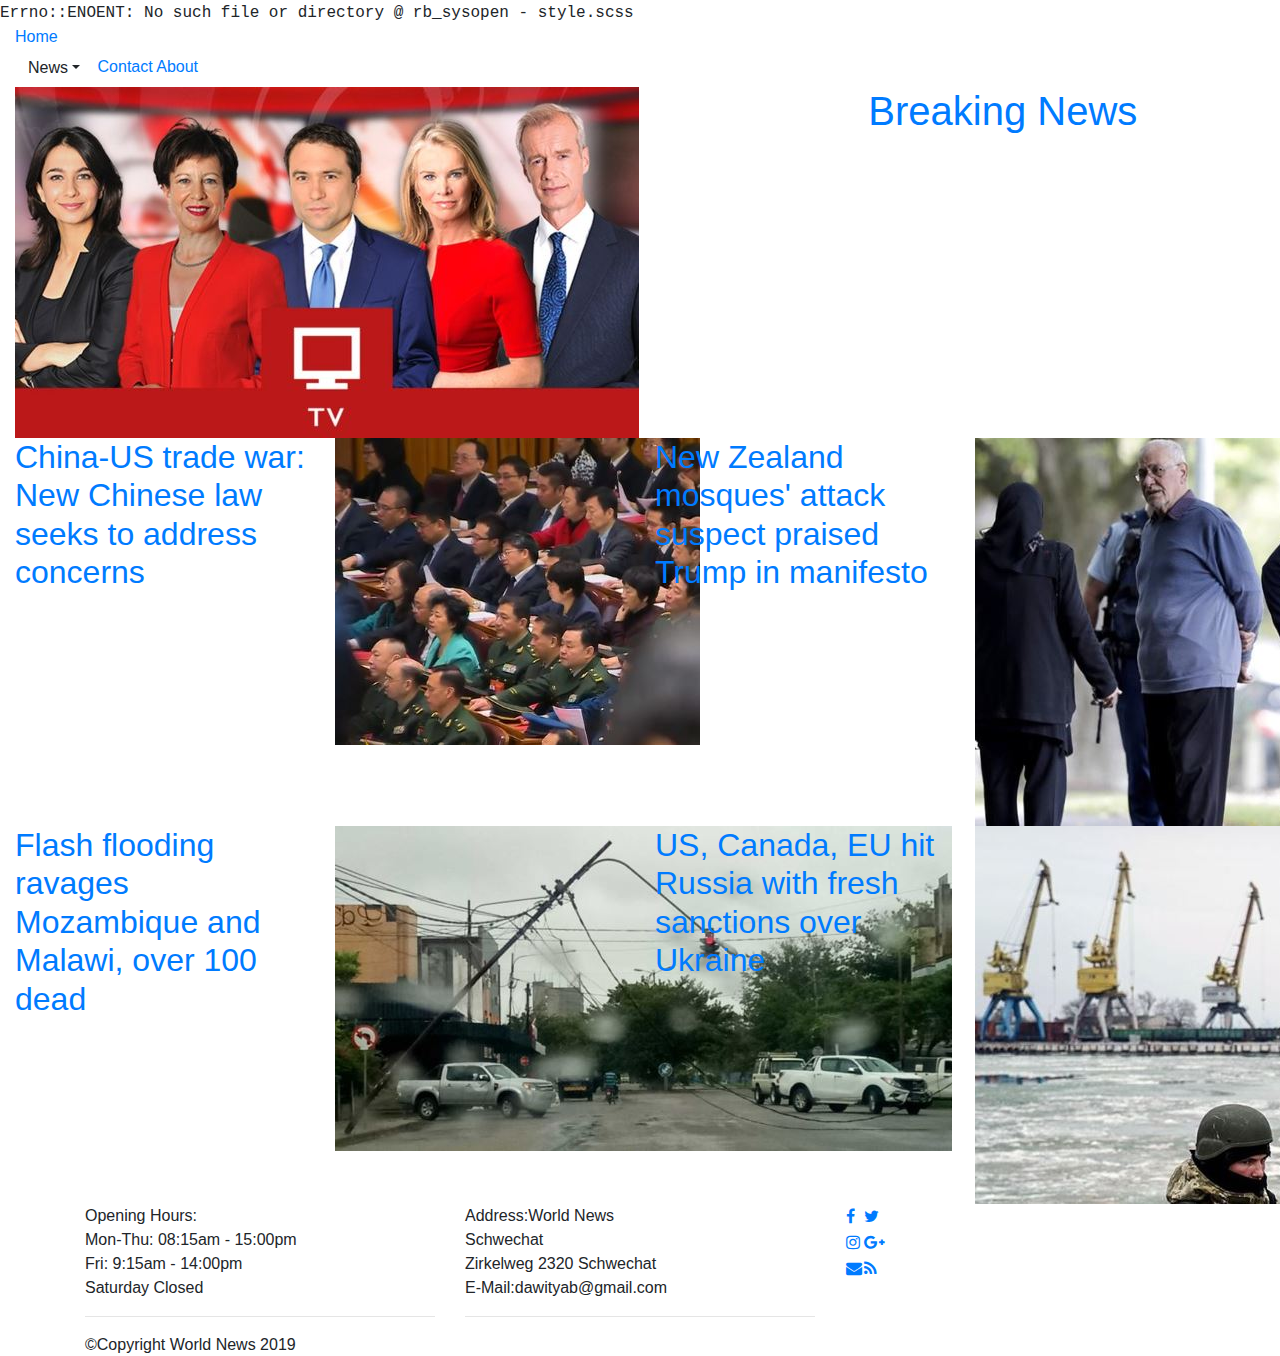
<file: index.html>
<!DOCTYPE html>
<html>
<head>
	<title>Home</title>
	 <meta charset="utf-8">
  <meta name="viewport" content="width=device-width, initial-scale=1">
  <link rel="stylesheet" href="https://maxcdn.bootstrapcdn.com/bootstrap/4.3.1/css/bootstrap.min.css">
  <script src="https://ajax.googleapis.com/ajax/libs/jquery/3.3.1/jquery.min.js"></script>
  <script src="https://cdnjs.cloudflare.com/ajax/libs/popper.js/1.14.7/umd/popper.min.js"></script>
  <script src="https://maxcdn.bootstrapcdn.com/bootstrap/4.3.1/js/bootstrap.min.js"></script>
    <link rel="stylesheet" type="text/css" href="style.css">
    <link rel="stylesheet" href="https://cdnjs.cloudflare.com/ajax/libs/font-awesome/4.7.0/css/font-awesome.min.css">
<body>
	<div class="container-fluid">
	<div class="row">
		<div class="col-lg-12 col-sm-12 col-xs-12 " id="nav-style">
	<div class="navigates">
  	<a class="active" href="index.html">Home</a>
  	 <div class="dropdown">
  	 	<button class="btn btn-default dropdown-toggle" type="button" data-toggle="dropdown">News</button>
  	 	<span class="caret"></span>
  	 	<ul class="dropdown-menu">
      <li><a href="top-news.html">HEAD NEWS</a></li>
      <li><a href="sport.html">SPORT</a></li>
      <li><a href="economy.html">Economy</a></li>
      <li><a href="entertinment">ENTERTINMENT</a></li>
    </ul>
  	<a href="contact.html">Contact</a>
  	<a href="about-us.html">About</a>
	</div>
</div>
  </div>
</div>
 


<div class="row">
	<div class="col-lg-8 col-sm-8 col-xs-12 ">
	 <div class="readers">

  <img src="news_readers.jpg" alt="readers" class="responsive"> 
       
    

   </div>
     </div>
     <div class="col-lg-4 col-sm-4 col-xs-12 ">
     	<h1 class="Breaking"><a href="https://www.bbc.co.uk/programmes/p01zws4c">Breaking News</a></h1>
     </div>
     </div>
 </div>
 <div class="container-fluid">
<div class="row">
	<div class="col-lg-3 col-sm-3 col-xs-12 ">
<h2 class="header"><a href="https://www.aljazeera.com/news/2019/03/china-us-trade-war-chinese-law-seeks-address-concerns-190315131813523.html">China-US trade war: New Chinese law seeks to address concerns</a></h2>
</div>
<div class="col-lg-3 col-sm-3 col-xs-12 ">

<img src="news2.JPG" alt="news1" class="news-img"> 

</div>
<div class="col-lg-3 col-sm-3 col-xs-12 ">
<h2 class="header"><a href="https://www.aljazeera.com/news/2019/03/zealand-mosques-attack-suspect-praised-trump-manifesto-190315100143150.html">New Zealand mosques' attack suspect praised Trump in manifesto</a></h2>
</div>
<div class="col-lg-3 col-sm-3 col-xs-12 ">

<img src="news3.JPG" alt="news2" class="news-img"> 

</div>
</div>

<div class="row">
	<div class="col-lg-3 col-sm-3 col-xs-12 ">
<h2 class="header"><a href=https://www.aljazeera.com/news/2019/03/flash-flooding-ravages-mozambique-malawi-100-dead-190314055357028.html>
	Flash flooding ravages Mozambique and Malawi, over 100 dead
</a></h2>
</div>
<div class="col-lg-3 col-sm-3 col-xs-12 ">

<img src="news4.JPG" alt="news4" class="news-img"> 

</div>
<div class="col-lg-3 col-sm-3 col-xs-12 ">
<h2 class="header"><a href=https://www.aljazeera.com/news/2019/03/canada-eu-hit-russia-fresh-sanctions-ukraine-190315173304135.html>
	US, Canada, EU hit Russia with fresh sanctions over Ukraine
</a></h2>
</div>
<div class="col-lg-3 col-sm-3 col-xs-12 ">

<img src="news5.JPG" alt="news5" class="news-img"> 

</div>
</div>


<footer class="panel-footer">
    <div class="container">
      <div class="row">
        <section id="hours" class="col-lg-4 col-sm-4 col-xs-12 ">
          <span>Opening Hours:</span><br>
          Mon-Thu: 08:15am - 15:00pm<br>
          Fri: 9:15am - 14:00pm<br>
          Saturday Closed
          <hr>
        </section>
        <section id="address" class="col-lg-4 col-sm-4 col-xs-12 ">
          <span>Address:World News</span><br>
          <p>Schwechat<br>
          	Zirkelweg
          	2320 Schwechat<br>
          	E-Mail:dawityab@gmail.com
          </p>
          <hr>
        </section>
        <section id="social-media" class="col-lg-4 col-sm-4 col-xs-12 ">
        	<table class="table-styl">
    
      <tr>
        <td><a href="http://www.facebook.com"><i class="fa fa-facebook"></i></a></td>
        <td><a href="http://www.twitter.com"><i class="fa fa-twitter"></i></a></td>
        </tr>
        <tr>
        <td><a href="http://www.instagram.com"><i class="fa fa-instagram"></i></a></td>
        <td><a href="http://www.google.com"><i class="fa fa-google-plus"></i></a></td>
        </tr>
        <tr>
        <td><a href="www.envelope.com"><i class="fa fa-envelope"></i></a></td>
        <td><a href="www.envelope.com"><i class="fa fa-rss">
        </i></a></td>
      </tr>
          </table>
	</section>
      </div>
      <div class="copyright">&copy;Copyright World News 2019</div>
    </div>
  </footer>




</div>


</body>
</html>
</file>
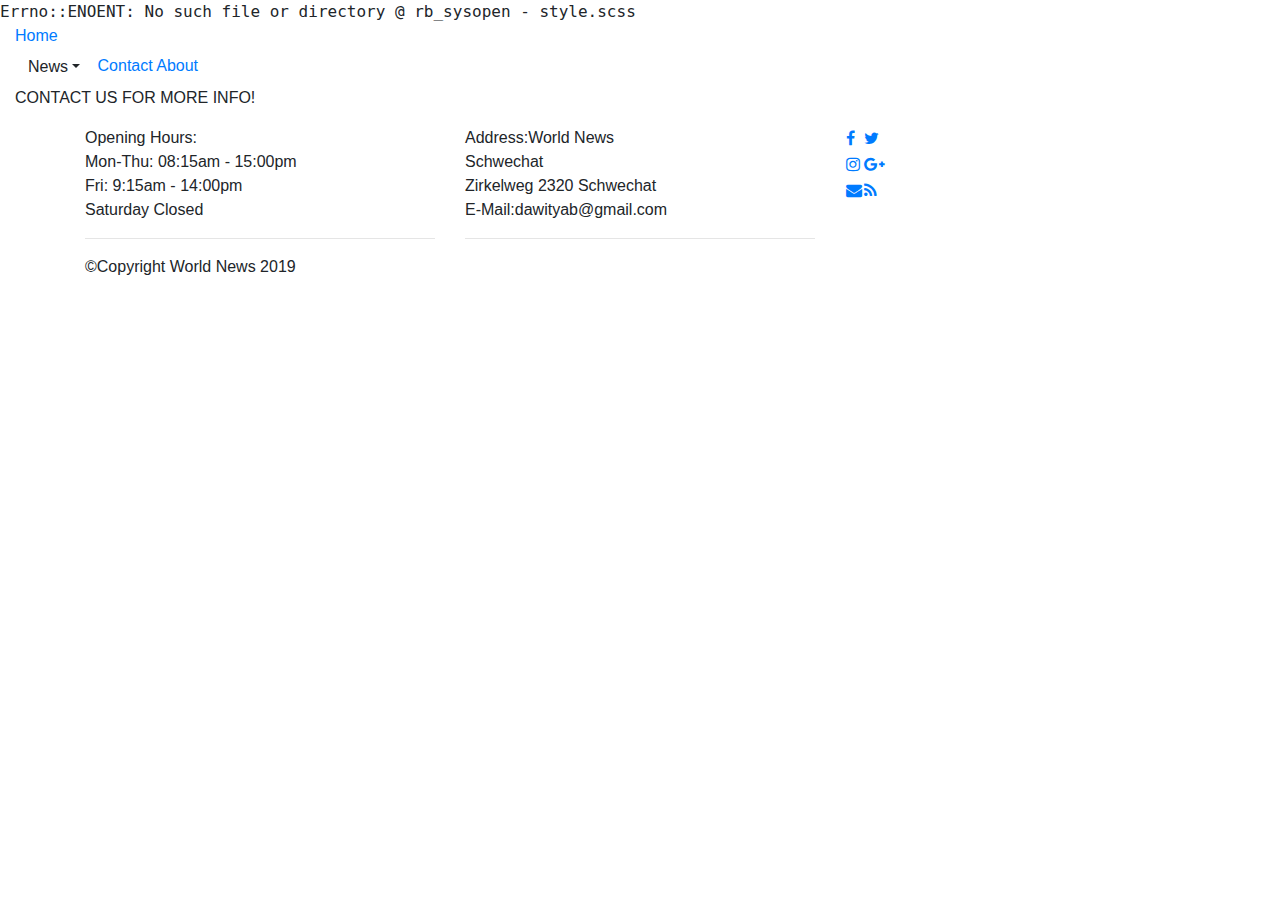
<file: contact.html>
<!DOCTYPE html>
<html>
<head>
	<title>Contact</title>
	 <meta charset="utf-8">
  <meta name="viewport" content="width=device-width, initial-scale=1">
  <link rel="stylesheet" href="https://maxcdn.bootstrapcdn.com/bootstrap/4.3.1/css/bootstrap.min.css">
  <script src="https://ajax.googleapis.com/ajax/libs/jquery/3.3.1/jquery.min.js"></script>
  <script src="https://cdnjs.cloudflare.com/ajax/libs/popper.js/1.14.7/umd/popper.min.js"></script>
  <script src="https://maxcdn.bootstrapcdn.com/bootstrap/4.3.1/js/bootstrap.min.js"></script>
    <link rel="stylesheet" type="text/css" href="style.css">
    <link rel="stylesheet" href="https://cdnjs.cloudflare.com/ajax/libs/font-awesome/4.7.0/css/font-awesome.min.css">
<body>
	<div class="container-fluid">
	<div class="row">
		<div class="col-lg-12 col-sm-12 col-xs-12 " id="nav-style">
	<div class="navigates">
  	<a href="index.html">Home</a>
  	 <div class="dropdown">
  	 	<button class="btn btn-default dropdown-toggle" class="active" type="button" data-toggle="dropdown" >News</button>
  	 	<span class="caret"></span>
  	 	<ul class="dropdown-menu">
      <li><a href="top-news.html">HEAD NEWS</a></li>
      <li><a href="sport.html">SPORT</a></li>
      <li><a href="economy.html">ECONOMY</a></li>
      <li><a href="entertinment.html">ENTERTINMENT</a></li>
    </ul>
  	<a href="contact.html" class="active">Contact</a>
  	<a href="about-us.html">About</a>
	</div>
</div>
  </div>
</div>
 



     </div>
 
 <div class="container-fluid">
<div class="row">
	<div class="col-lg-12 col-sm-12 col-xs-12 ">
<p class="contact"> CONTACT US FOR MORE INFO!</p>
</div>
</div>


<footer class="panel-footer">
    <div class="container">
      <div class="row">
        <section id="hours" class="col-lg-4 col-sm-4 col-xs-12 ">
          <span>Opening Hours:</span><br>
          Mon-Thu: 08:15am - 15:00pm<br>
          Fri: 9:15am - 14:00pm<br>
          Saturday Closed
          <hr>
        </section>
        <section id="address" class="col-lg-4 col-sm-4 col-xs-12 ">
          <span>Address:World News</span><br>
          <p>Schwechat<br>
          	Zirkelweg
          	2320 Schwechat<br>
          	E-Mail:dawityab@gmail.com
          </p>
          <hr>
        </section>
        <section id="social-media" class="col-lg-4 col-sm-4 col-xs-12 ">
        	<table class="table-styl">
    
      <tr>
       <td><a href="http://www.facebook.com"><i class="fa fa-facebook"></i></a></td>
        <td><a href="http://www.twitter.com"><i class="fa fa-twitter"></i></a></td>
        </tr>
        <tr>
        <td><a href="http://www.instagram.com"><i class="fa fa-instagram"></i></a></td>
        <td><a href="http://www.google.com"><i class="fa fa-google-plus"></i></a></td>
        </tr>
        <tr>
        <td><a href="www.envelope.com"><i class="fa fa-envelope"></i></a></td>
        <td><a href="www.envelope.com"><i class="fa fa-rss">
        </i></a></td>
      </tr>
          </table>
	</section>
      </div>
      <div class="copyright">&copy;Copyright World News 2019</div>
    </div>
  </footer>




</div>


</body>
</html>
</file>
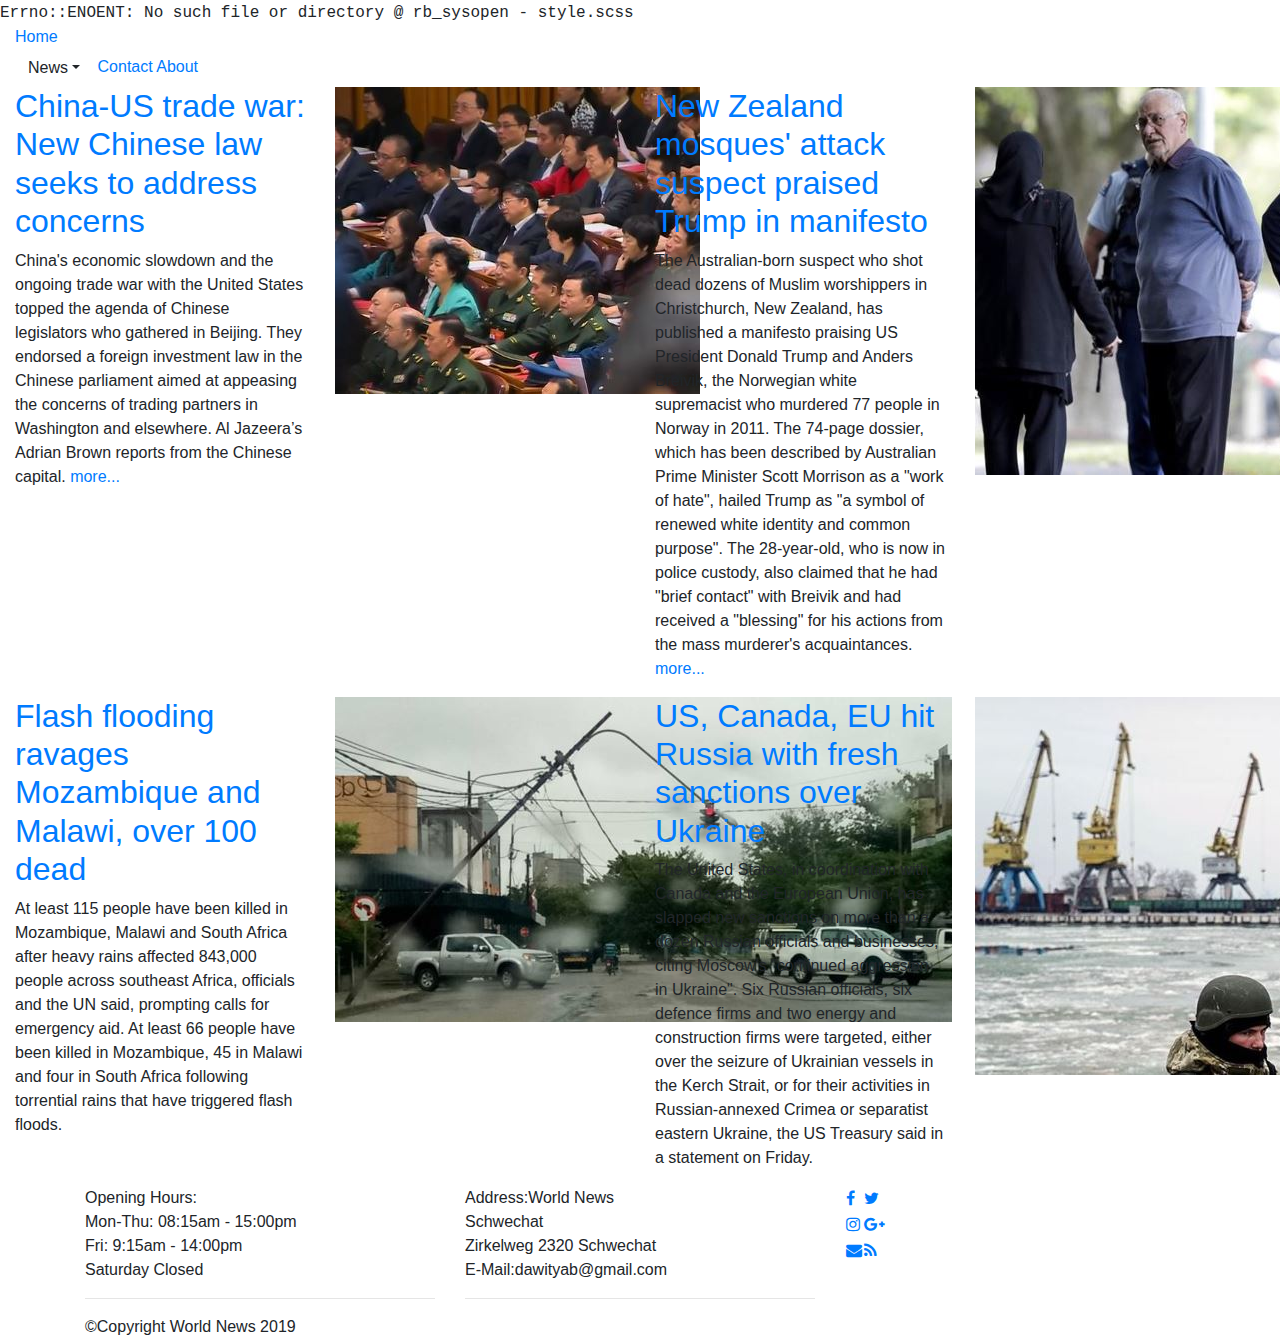
<file: top-news.html>
<!DOCTYPE html>
<html>
<head>
	<title>News</title>
	 <meta charset="utf-8">
  <meta name="viewport" content="width=device-width, initial-scale=1">
  <link rel="stylesheet" href="https://maxcdn.bootstrapcdn.com/bootstrap/4.3.1/css/bootstrap.min.css">
  <script src="https://ajax.googleapis.com/ajax/libs/jquery/3.3.1/jquery.min.js"></script>
  <script src="https://cdnjs.cloudflare.com/ajax/libs/popper.js/1.14.7/umd/popper.min.js"></script>
  <script src="https://maxcdn.bootstrapcdn.com/bootstrap/4.3.1/js/bootstrap.min.js"></script>
    <link rel="stylesheet" type="text/css" href="style.css">
    <link rel="stylesheet" href="https://cdnjs.cloudflare.com/ajax/libs/font-awesome/4.7.0/css/font-awesome.min.css">
<body>
	<div class="container-fluid">
	<div class="row">
		<div class="col-lg-12 col-sm-12 col-xs-12 " id="nav-style">
	<div class="navigates">
  	<a href="index.html">Home</a>
  	 <div class="dropdown">
  	 	<button class="btn btn-default dropdown-toggle" class="active" type="button" data-toggle="dropdown" >News</button>
  	 	<span class="caret"></span>
  	 	<ul class="dropdown-menu">
      <li><a href="top-news.html">HEAD NEWS</a></li>
      <li><a href="sport.html">SPORT</a></li>
      <li><a href="economy.html">ECONOMY</a></li>
      <li><a href="entertinment.html">ENTERTINMENT</a></li>
    </ul>
  	<a href="contact.html">Contact</a>
  	<a href="about-us.html">About</a>
	</div>
</div>
  </div>
</div>
 



     </div>
 
 <div class="container-fluid">
<div class="row">
	<div class="col-lg-3 col-sm-3 col-xs-12 ">
<h2 class="header"><a href="https://www.aljazeera.com">China-US trade war: New Chinese law seeks to address concerns</a></h2>
<p class="news">China's economic slowdown and the ongoing trade war with the United States topped the agenda of Chinese legislators who gathered in Beijing.

They endorsed a foreign investment law in the Chinese parliament aimed at appeasing the concerns of trading partners in Washington and elsewhere.

Al Jazeera’s Adrian Brown reports from the Chinese capital.
<a href="https://www.aljazeera.com/news/2019/03/china-us-trade-war-chinese-law-seeks-address-concerns-190315131813523.html"> more...</a></p>
</div>
<div class="col-lg-3 col-sm-3 col-xs-12 ">

<img src="news2.JPG" alt="readers" class="news-img"> 

</div>
<div class="col-lg-3 col-sm-3 col-xs-12 ">
<h2 class="header"><a href="https://www.aljazeera.com">New Zealand mosques' attack suspect praised Trump in manifesto</a></h2>
<p class="news">The Australian-born suspect who shot dead dozens of Muslim worshippers in Christchurch, New Zealand, has published a manifesto praising US President Donald Trump and Anders Breivik, the Norwegian white supremacist who murdered 77 people in Norway in 2011.

The 74-page dossier, which has been described by Australian Prime Minister Scott Morrison as a "work of hate", hailed Trump as "a symbol of renewed white identity and common purpose".

The 28-year-old, who is now in police custody, also claimed that he had "brief contact" with Breivik and had received a "blessing" for his actions from the mass murderer's acquaintances.
<a href="https://www.aljazeera.com/news/2019/03/zealand-mosques-attack-suspect-praised-trump-manifesto-190315100143150.html"> more...</a></p></p>
</div>
<div class="col-lg-3 col-sm-3 col-xs-12 ">

<img src="news3.JPG" alt="readers" class="news-img"> 

</div>
</div>

<div class="row">
	<div class="col-lg-3 col-sm-3 col-xs-12 ">
<h2 class="header"><a href="https://www.aljazeera.com">
	Flash flooding ravages Mozambique and Malawi, over 100 dead
</a></h2>
<p class="news">At least 115 people have been killed in Mozambique, Malawi and South Africa after heavy rains affected 843,000 people across southeast Africa, officials and the UN said, prompting calls for emergency aid.

At least 66 people have been killed in Mozambique, 45 in Malawi and four in South Africa following torrential rains that have triggered flash floods.</p>
</div>
<div class="col-lg-3 col-sm-3 col-xs-12 ">

<img src="news4.JPG" alt="readers" class="news-img"> 

</div>
<div class="col-lg-3 col-sm-3 col-xs-12 ">
<h2 class="header"><a href="https://www.aljazeera.com">
	US, Canada, EU hit Russia with fresh sanctions over Ukraine
</a></h2>
<p class="news">The United States, in coordination with Canada and the European Union, has slapped new sanctions on more than a dozen Russian officials and businesses, citing Moscow's "continued aggression in Ukraine".

Six Russian officials, six defence firms and two energy and construction firms were targeted, either over the seizure of Ukrainian vessels in the Kerch Strait, or for their activities in Russian-annexed Crimea or separatist eastern Ukraine, the US Treasury said in a statement on Friday.</p>
</div>
<div class="col-lg-3 col-sm-3 col-xs-12 ">

<img src="news5.JPG" alt="readers" class="news-img"> 

</div>
</div>


<footer class="panel-footer">
    <div class="container">
      <div class="row">
        <section id="hours" class="col-lg-4 col-sm-4 col-xs-12 ">
          <span>Opening Hours:</span><br>
          Mon-Thu: 08:15am - 15:00pm<br>
          Fri: 9:15am - 14:00pm<br>
          Saturday Closed
          <hr>
        </section>
        <section id="address" class="col-lg-4 col-sm-4 col-xs-12 ">
          <span>Address:World News</span><br>
          <p>Schwechat<br>
          	Zirkelweg
          	2320 Schwechat<br>
          	E-Mail:dawityab@gmail.com
          </p>
          <hr>
        </section>
        <section id="social-media" class="col-lg-4 col-sm-4 col-xs-12 ">
        	<table class="table-styl">
    
      <tr>
        <td><a href="http://www.facebook.com"><i class="fa fa-facebook"></i></a></td>
        <td><a href="http://www.twitter.com"><i class="fa fa-twitter"></i></a></td>
        </tr>
        <tr>
        <td><a href="http://www.instagram.com"><i class="fa fa-instagram"></i></a></td>
        <td><a href="http://www.google.com"><i class="fa fa-google-plus"></i></a></td>
        </tr>
        <tr>
        <td><a href="www.envelope.com"><i class="fa fa-envelope"></i></a></td>
        <td><a href="www.envelope.com"><i class="fa fa-rss">
        </i></a></td>
          </table>
	</section>
      </div>
      <div class="copyright">&copy;Copyright World News 2019</div>
    </div>
  </footer>




</div>


</body>
</html>
</file>
<file: style.css>
/*
Errno::ENOENT: No such file or directory @ rb_sysopen - style.scss

Backtrace:
C:/Ruby26-x64/lib/ruby/gems/2.6.0/gems/sass-3.7.3/lib/sass/plugin/compiler.rb:454:in `read'
C:/Ruby26-x64/lib/ruby/gems/2.6.0/gems/sass-3.7.3/lib/sass/plugin/compiler.rb:454:in `update_stylesheet'
C:/Ruby26-x64/lib/ruby/gems/2.6.0/gems/sass-3.7.3/lib/sass/plugin/compiler.rb:215:in `block in update_stylesheets'
C:/Ruby26-x64/lib/ruby/gems/2.6.0/gems/sass-3.7.3/lib/sass/plugin/compiler.rb:209:in `each'
C:/Ruby26-x64/lib/ruby/gems/2.6.0/gems/sass-3.7.3/lib/sass/plugin/compiler.rb:209:in `update_stylesheets'
C:/Ruby26-x64/lib/ruby/gems/2.6.0/gems/sass-3.7.3/lib/sass/plugin/compiler.rb:294:in `watch'
C:/Ruby26-x64/lib/ruby/gems/2.6.0/gems/sass-3.7.3/lib/sass/plugin.rb:109:in `method_missing'
C:/Ruby26-x64/lib/ruby/gems/2.6.0/gems/sass-3.7.3/lib/sass/exec/sass_scss.rb:358:in `watch_or_update'
C:/Ruby26-x64/lib/ruby/gems/2.6.0/gems/sass-3.7.3/lib/sass/exec/sass_scss.rb:51:in `process_result'
C:/Ruby26-x64/lib/ruby/gems/2.6.0/gems/sass-3.7.3/lib/sass/exec/base.rb:50:in `parse'
C:/Ruby26-x64/lib/ruby/gems/2.6.0/gems/sass-3.7.3/lib/sass/exec/base.rb:18:in `parse!'
C:/Ruby26-x64/lib/ruby/gems/2.6.0/gems/sass-3.7.3/bin/sass:13:in `<top (required)>'
C:/Ruby26-x64/bin/sass:23:in `load'
C:/Ruby26-x64/bin/sass:23:in `<main>'
*/
body:before {
  white-space: pre;
  font-family: monospace;
  content: "Errno::ENOENT: No such file or directory @ rb_sysopen - style.scss"; }
</file>
